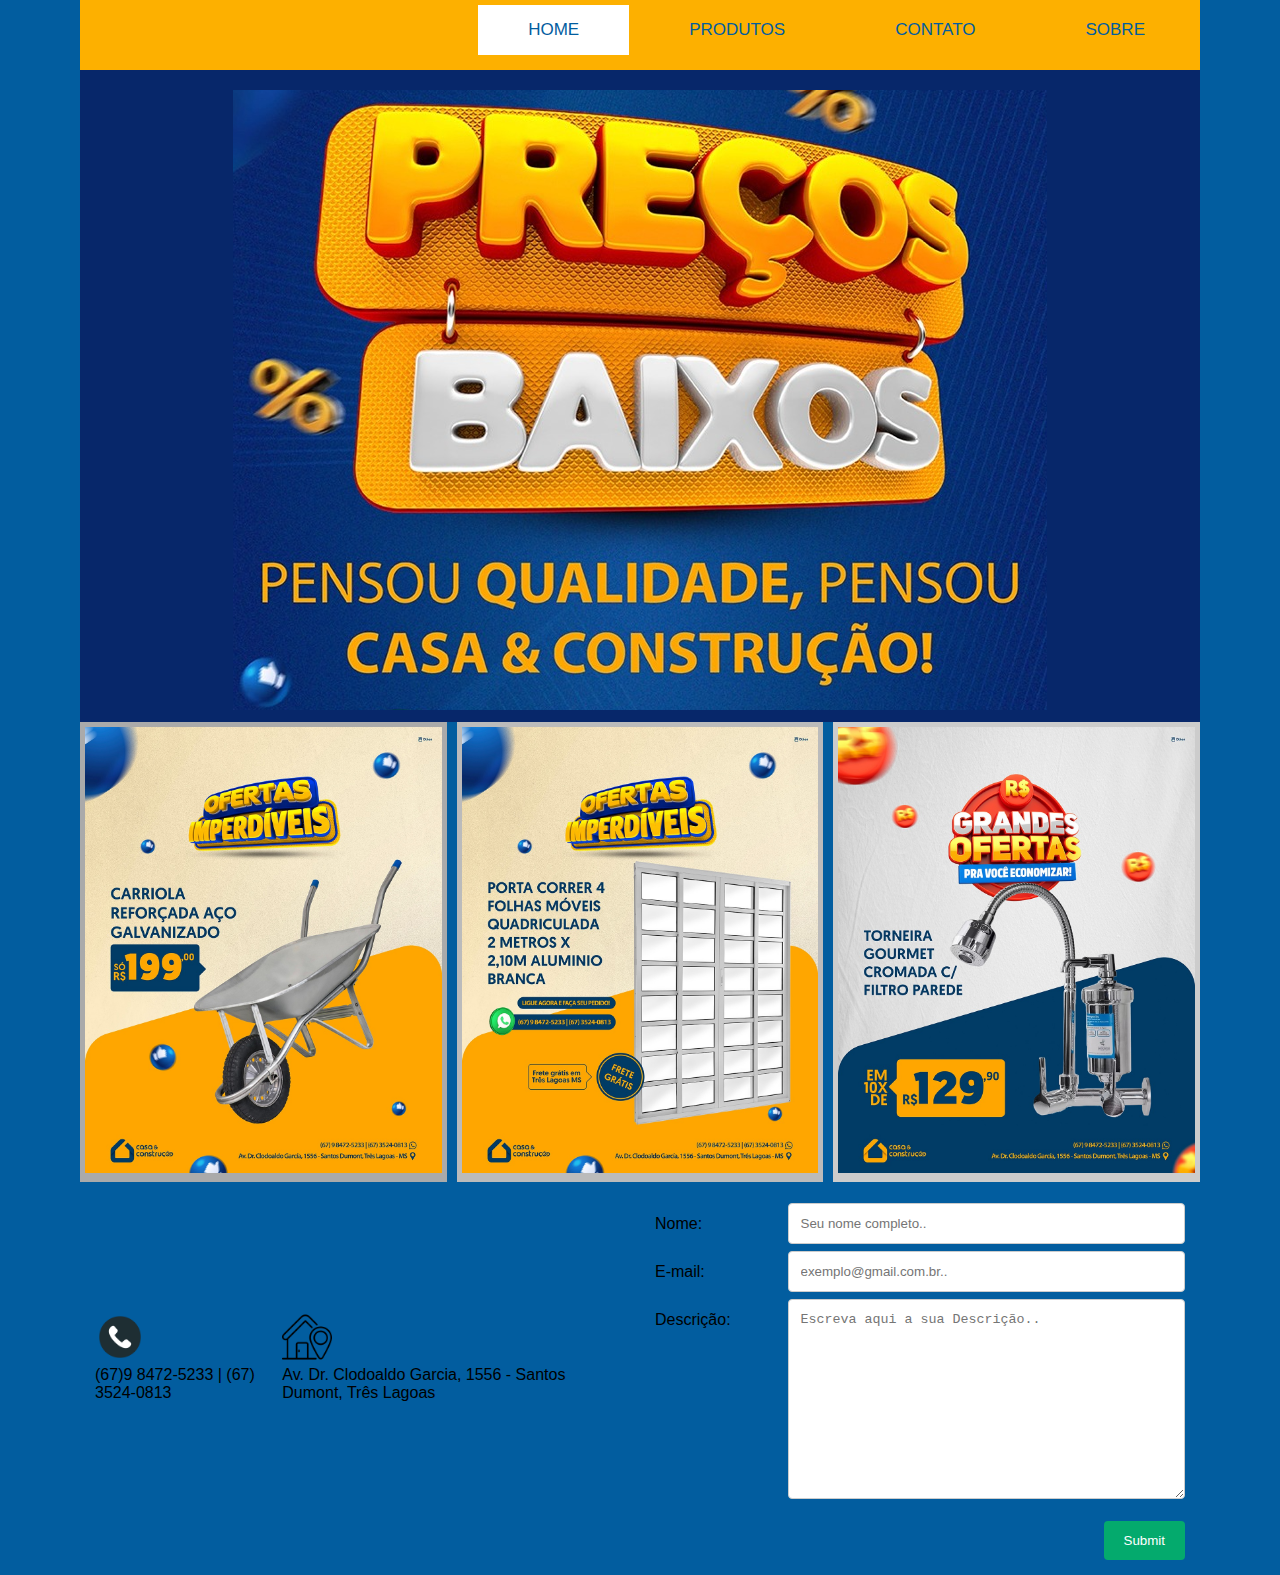
<file: index2.html>
<!DOCTYPE html>
<html lang="en">

<head>
  <meta charset="UTF-8">
  <meta name="viewport" content="width=device-width, initial-scale=1.0">
  <title>Document</title>
  <link rel="stylesheet" href="/style/style2.css">
</head>

<body>
  <div class="container">


    <section class="nav-bar">
      <ul class="topnav">
        <li class="right"><a href="">SOBRE</a></li>
        <li class="right"><a href="#contact">CONTATO</a></li>
        <li class="right"><a href="">PRODUTOS</a></li>
        <li class="right"><a class="active" href="#home">HOME</a></li>
      </ul>
    </section>
    <div class="grid-container">
      <div class="header">
        <div class="img">
          <img src="/img/preco2.png" alt="">
        </div>
      </div>

      <div class="left" style="background-color:#aaa;">
        <img src="/img/CARRIOLA.jpg" alt="" width="100%">
      </div>
      <div class="middle" style="background-color:#bbb;">
        <img src="/img/PORTA.jpg" alt="" width="100%">
      </div>
      <div class="right" style="background-color:#ccc;">
        <img src="/img/TORNEIA.jpg" alt="" width="100%">
      </div>
    </div>

    <div class="row">
      <div class="column contato">
        <div class="img-telefone">
          <img src="/img/telefone.png" alt="">
          <p>(67)9 8472-5233 | (67) 3524-0813</p>
        </div>
        <div class="img-endereco">
          <img src="/img/endereco-residencial.png" alt="">
          <p>Av. Dr. Clodoaldo Garcia, 1556 - Santos Dumont, Três Lagoas</p>
        </div>
      </div>
      <div class="column">
        <div class="footer">
          <div class="container">
            <form action="/action_page.php">
              <div class="row">
                <div class="col-25">
                  <label for="fname">Nome:</label>
                </div>
                <div class="col-75">
                  <input type="text" id="fname" name="firstname" placeholder="Seu nome completo..">
                </div>
              </div>
              <div class="row">
                <div class="col-25">
                  <label for="lname">E-mail:</label>
                </div>
                <div class="col-75">
                  <input type="text" id="lname" name="lastname" placeholder="exemplo@gmail.com.br..">
                </div>
              </div>
              <div class="row">
                <div class="col-25">
                  <label for="subject">Descrição:</label>
                </div>
                <div class="col-75">
                  <textarea id="subject" name="subject" placeholder="Escreva aqui a sua Descrição.." style="height:200px"></textarea>
                </div>
              </div>
              <br>
              <div class="row">
                <input type="submit" value="Submit">
              </div>
            </form>
          </div>
        </div>
      </div>
    </div>
  </div>
</body>

</html>
</file>
<file: style/style2.css>
* {
  box-sizing: border-box;
  margin: 0;
  padding: 0;
}

body {
  font-family: Arial, Helvetica, sans-serif;
  background-color: #025D9F;
}
.container{
  max-width: 70rem;
  margin: 0 auto;
}

/* Style the header */
.header {
  grid-area: header;
  background-color: #07276A;
  padding: 10px;
  text-align: center;
  font-size: 10px;
}

.img{
  padding-top: 10px;
  background-color: #07276A;
}

/* The grid container */
.grid-container {
  display: grid;
  grid-template-areas: 
    'header header header header header header' 
    'left left middle middle right right' 
    'footer footer footer footer footer footer';
  grid-column-gap: 10px;  
} 

.left,
.middle,
.right {
  padding: 5px;
  /* height: 100%; Should be removed. Only for demonstration */
}

/* Style the left column */
.left {
  grid-area: left;
}

/* Style the middle column */
.middle {
  grid-area: middle;
}

/* Style the right column */
.right {
  grid-area: right;
}
/* Responsive layout - makes the three columns stack on top of each other instead of next to each other */
@media (max-width: 600px) {
  .grid-container  {
    grid-template-areas: 
      'header header header header header header' 
      'left left left left left left' 
      'middle middle middle middle middle middle' 
      'right right right right right right' 
      'footer footer footer footer footer footer';
  }
}
/* barra de navegação */
.nav-bar{
    list-style-type: none;
    overflow: hidden;
    background-color: #333;
    position: -webkit-sticky; /* Safari */
    position: sticky;
    top: 0;
}

ul.topnav {
    list-style-type: none;
    margin: 0;
    padding: 0;
    overflow: hidden;
    background-color: #FDB000;
    position: -webkit-sticky; /* Safari */
    position: sticky;
    height: 70px;
}
ul.topnav li {
    float: left;
}
ul.topnav li a {
    display: block;
    color: #025D9F;
    text-align: center;
    padding: 15px 50px;
    text-decoration: none;
    font-size: 17px;
}
ul.topnav li a:hover:not(.active) {
    background-color: #111;
}
ul.topnav li a.active {
    background-color: #fff;
}
ul.topnav li.right {
    float: right;
}
@media screen and (max-width: 600px) {
      ul.topnav li.right, 
      ul.topnav li {float: none;}
}
/* barra de navegação  */

/* footer */
/* footer */

/* Style the top navigation bar */
.topnav {
  overflow: hidden;
  background-color: #333;
}

/* Style the topnav links */
.topnav a {
  float: left;
  display: block;
  color: #f2f2f2;
  text-align: center;
  padding: 14px 16px;
  text-decoration: none;
}

/* Change color on hover */
.topnav a:hover {
  background-color: #ddd;
  color: black;
}

/* Create three equal columns that floats next to each other */
.column {
  float: left;
  width: 50%;
  padding: 15px;
}

/* Clear floats after the columns */
.row::after {
  content: "";
  display: table;
  clear: both;
}

.contato{
  display: flex;
  justify-content: center;
  align-items: center;
  height: 350px;
}


.img-telefone img{
  width: 50px;
}

.img-endereco img{
  width: 50px;
}
/*
.img-telefone p{
  float: right;
  padding-right: 420px;
  padding-top: 90px;
}

.img-endereco p{
  float: right;
  padding-right: 220px;
  padding-top: 40px;
}*/
/* FORMULARIO */
input[type=text], select, textarea {
  width: 100%;
  padding: 12px;
  border: 1px solid #ccc;
  border-radius: 4px;
  resize: vertical;
}

label {
  padding: 12px 12px 12px 0;
  display: inline-block;
}

input[type=submit] {
  background-color: #04AA6D;
  color: white;
  padding: 12px 20px;
  border: none;
  border-radius: 4px;
  cursor: pointer;
  float: right;
}

input[type=submit]:hover {
  background-color: #45a049;
}

.container {
  border-radius: 5px;
}

.col-25 {
  float: left;
  width: 25%;
  margin-top: 6px;
}

.col-75 {
  float: left;
  width: 75%;
  margin-top: 6px;
}
.row{
  background-color: #025D9F;
}

/* Clear floats after the columns */
.row::after {
  content: "";
  display: table;
  clear: both;
}
/* Responsive layout - makes the three columns stack on top of each other instead of next to each other */
@media screen and (max-width:600px) {
  .column {
    width: 100%;
  }
}

.section-sobre{
  display: grid;
  grid-template-columns: 40% 60%;
  background-color: #fff;
  height: 600px;
}
.info-contato{
  padding: 1rem;
}

.info-contato-label{
  font-weight: 600;
  padding: 1rem 0;
}

.mapa{
  margin-top: 1rem;
}

.item-contato{
  display: flex;
  align-items: center;
}
.item-contato img{
  width: 2rem;
  height: 2rem;
  margin-right: .5rem;
}

.item-contato{
  display: flex;
  align-items: center;
}

.item-contato img{
  width: 2rem;
  height: 2rem;
  margin-right: .5rem;
}
</file>
